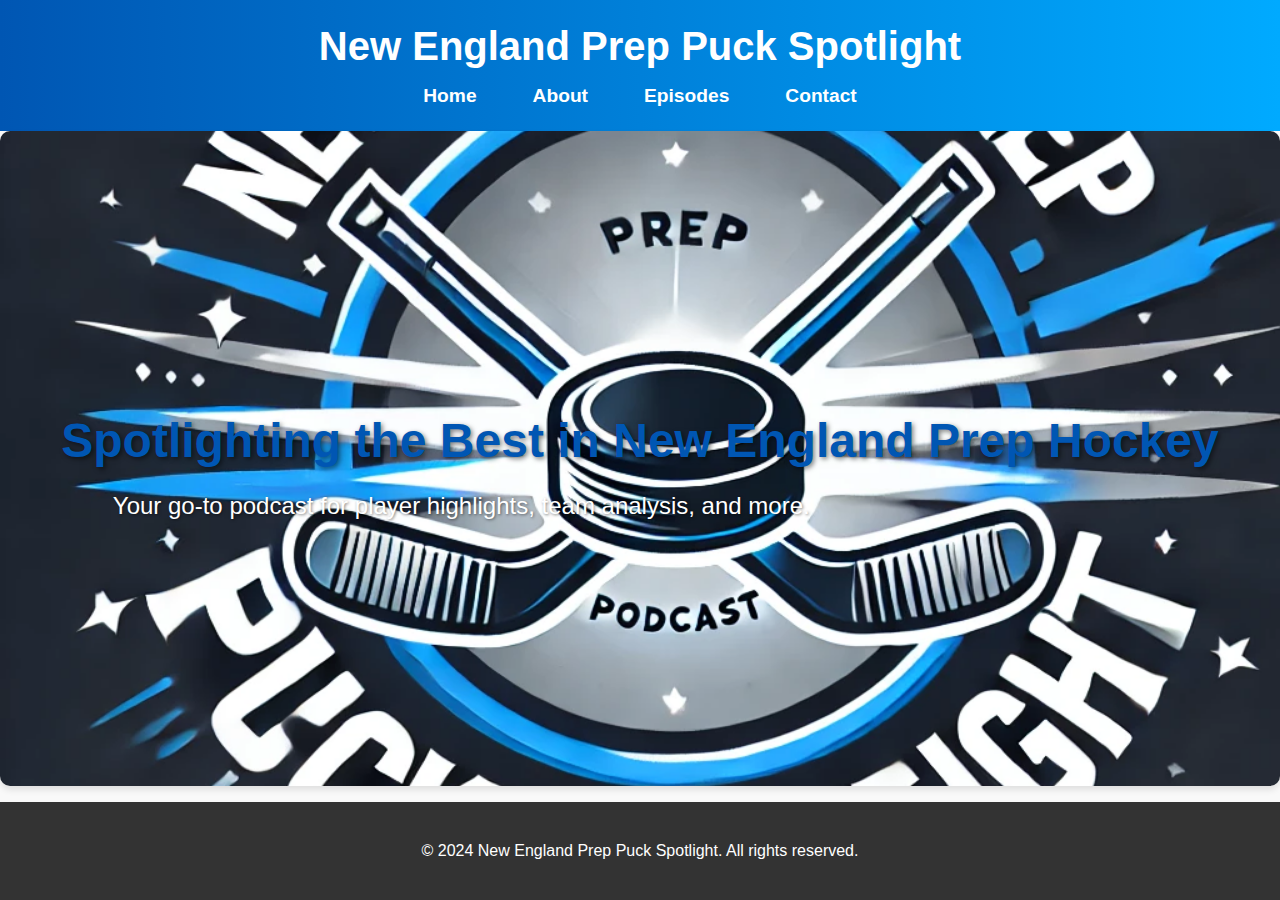
<file: index.html>
<!DOCTYPE html>
<html lang="en">
<head>
    <meta charset="UTF-8">
    <meta name="viewport" content="width=device-width, initial-scale=1.0">
    <title>New England Prep Puck Spotlight</title>
    <link rel="stylesheet" href="styles.css">
</head>
<body>
    <header>
        <div class="container">
            <h1>New England Prep Puck Spotlight</h1>
            <nav>
                <ul>
                    <li><a href="index.html">Home</a></li>
                    <li><a href="about.html">About</a></li>
                    <li><a href="episodes.html">Episodes</a></li>
                    <li><a href="contact.html">Contact</a></li>
                </ul>
            </nav>
        </div>
    </header>

    <section id="hero">
        <div class="container">
            <h2>Spotlighting the Best in New England Prep Hockey</h2>
            <p>Your go-to podcast for player highlights, team analysis, and more.</p>
        </div>
    </section>

    <footer>
        <div class="container">
            <p>&copy; 2024 New England Prep Puck Spotlight. All rights reserved.</p>
        </div>
    </footer>
</body>
</html>
</file>
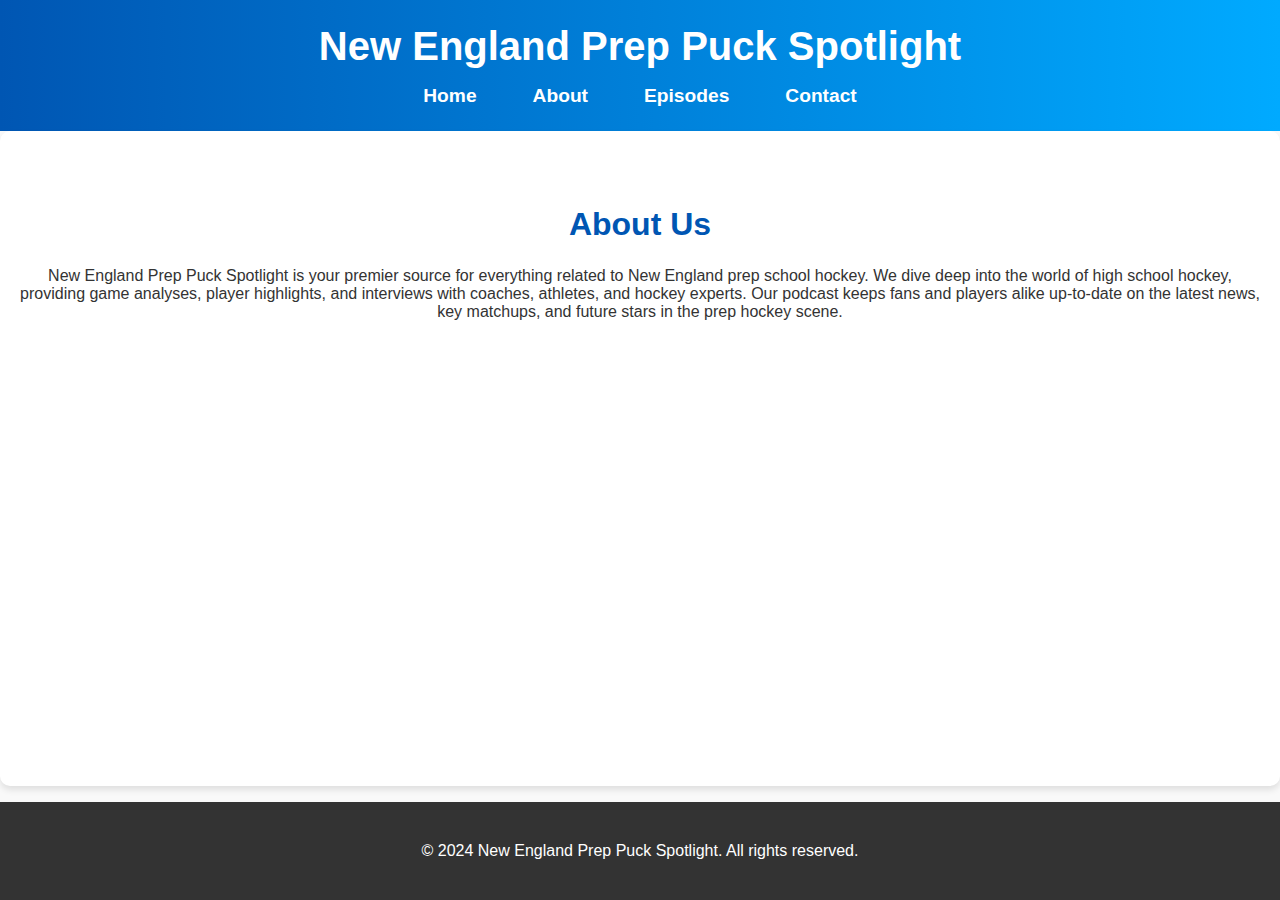
<file: about.html>
<!DOCTYPE html>
<html lang="en">
<head>
    <meta charset="UTF-8">
    <meta name="viewport" content="width=device-width, initial-scale=1.0">
    <title>About Us - New England Prep Puck Spotlight</title>
    <link rel="stylesheet" href="styles.css">
</head>
<body>
    <header>
        <div class="container">
            <h1>New England Prep Puck Spotlight</h1>
            <nav>
                <ul>
                    <li><a href="index.html">Home</a></li>
                    <li><a href="about.html">About</a></li>
                    <li><a href="episodes.html">Episodes</a></li>
                    <li><a href="contact.html">Contact</a></li>
                </ul>
            </nav>
        </div>
    </header>

    <section id="about">
        <div class="container">
            <h2>About Us</h2>
            <p>New England Prep Puck Spotlight is your premier source for everything related to New England prep school hockey. We dive deep into the world of high school hockey, providing game analyses, player highlights, and interviews with coaches, athletes, and hockey experts. Our podcast keeps fans and players alike up-to-date on the latest news, key matchups, and future stars in the prep hockey scene.</p>
        </div>
    </section>

    <footer>
        <div class="container">
            <p>&copy; 2024 New England Prep Puck Spotlight. All rights reserved.</p>
        </div>
    </footer>
</body>
</html>
</file>
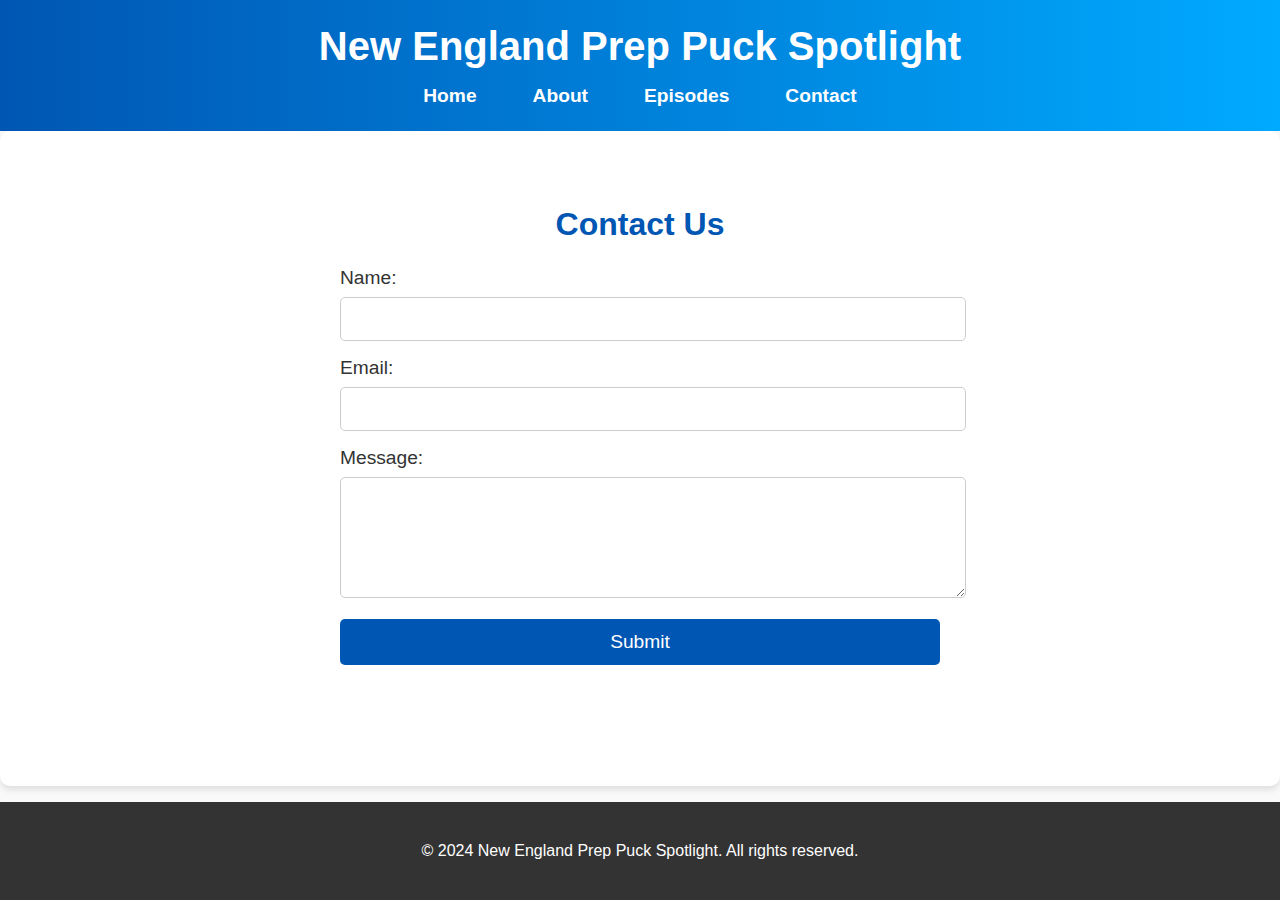
<file: contact.html>
<!DOCTYPE html>
<html lang="en">
<head>
    <meta charset="UTF-8">
    <meta name="viewport" content="width=device-width, initial-scale=1.0">
    <title>Contact - New England Prep Puck Spotlight</title>
    <link rel="stylesheet" href="styles.css">
</head>
<body>
    <header>
        <div class="container">
            <h1>New England Prep Puck Spotlight</h1>
            <nav>
                <ul>
                    <li><a href="index.html">Home</a></li>
                    <li><a href="about.html">About</a></li>
                    <li><a href="episodes.html">Episodes</a></li>
                    <li><a href="contact.html">Contact</a></li>
                </ul>
            </nav>
        </div>
    </header>

    <section id="contact">
        <div class="container">
            <h2>Contact Us</h2>
            <form>
                <label for="name">Name:</label>
                <input type="text" id="name" name="name" required>

                <label for="email">Email:</label>
                <input type="email" id="email" name="email" required>

                <label for="message">Message:</label>
                <textarea id="message" name="message" rows="5" required></textarea>

                <button type="submit">Submit</button>
            </form>
        </div>
    </section>

    <footer>
        <div class="container">
            <p>&copy; 2024 New England Prep Puck Spotlight. All rights reserved.</p>
        </div>
    </footer>
</body>
</html>
</file>
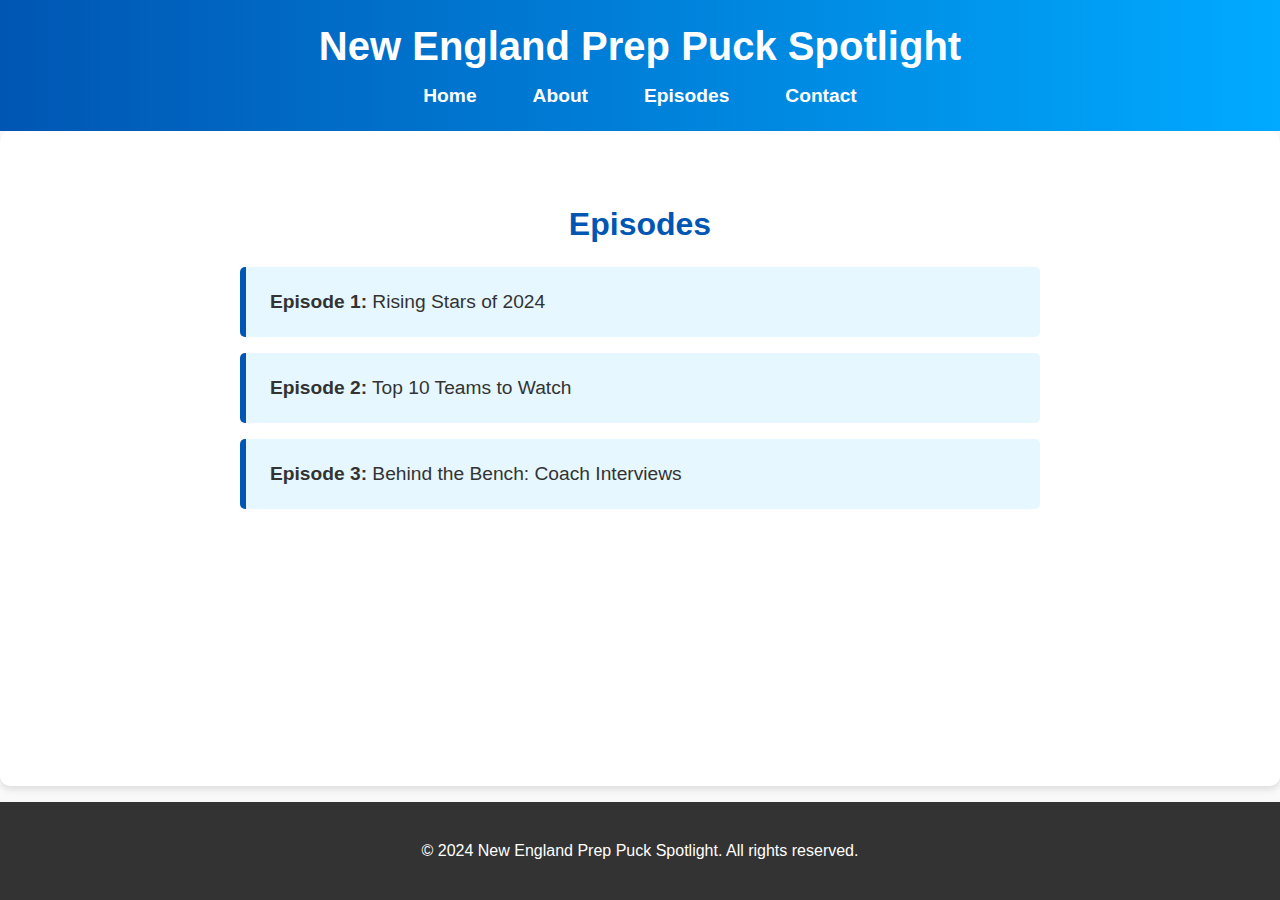
<file: episodes.html>
<!DOCTYPE html>
<html lang="en">
<head>
    <meta charset="UTF-8">
    <meta name="viewport" content="width=device-width, initial-scale=1.0">
    <title>Episodes - New England Prep Puck Spotlight</title>
    <link rel="stylesheet" href="styles.css">
</head>
<body>
    <header>
        <div class="container">
            <h1>New England Prep Puck Spotlight</h1>
            <nav>
                <ul>
                    <li><a href="index.html">Home</a></li>
                    <li><a href="about.html">About</a></li>
                    <li><a href="episodes.html">Episodes</a></li>
                    <li><a href="contact.html">Contact</a></li>
                </ul>
            </nav>
        </div>
    </header>

    <section id="episodes">
        <div class="container">
            <h2>Episodes</h2>
            <ul>
                <li><strong>Episode 1:</strong> Rising Stars of 2024</li>
                <li><strong>Episode 2:</strong> Top 10 Teams to Watch</li>
                <li><strong>Episode 3:</strong> Behind the Bench: Coach Interviews</li>
            </ul>
        </div>
    </section>

    <footer>
        <div class="container">
            <p>&copy; 2024 New England Prep Puck Spotlight. All rights reserved.</p>
        </div>
    </footer>
</body>
</html>
</file>
<file: styles.css>
/* General Styles */
html, body {
    margin: 0;
    padding: 0;
    width: 100%;
    height: 100%;
    font-family: 'Arial', sans-serif;
    color: #333;
    box-sizing: border-box;
}

body {
    display: flex;
    flex-direction: column;
    background: #f9f9f9; /* Light background for contrast */
}

/* Header */
header {
    background: linear-gradient(90deg, #0056b3, #00aaff);
    color: white;
    text-align: center;
    padding: 1.5rem 0;
}

header h1 {
    font-size: 2.5rem;
    margin: 0;
}

nav ul {
    list-style: none;
    padding: 0;
    margin: 1rem 0 0;
    display: flex;
    justify-content: center;
    gap: 1.5rem;
}

nav ul li {
    margin: 0;
}

nav ul li a {
    color: white;
    text-decoration: none;
    font-size: 1.2rem;
    font-weight: bold;
    padding: 0.5rem 1rem;
    border-radius: 5px;
    transition: background 0.3s;
}

nav ul li a:hover {
    background: rgba(255, 255, 255, 0.3);
}

/* Hero Section */
#hero {
    flex: 1;
    display: flex;
    justify-content: center;
    align-items: center;
    background: url('Background.webp') no-repeat center center/cover;
    color: white;
    text-align: center;
    padding: 3rem 1rem;
}

#hero h2 {
    font-size: 3rem;
    margin-bottom: 1rem;
    text-shadow: 2px 2px 5px rgba(0, 0, 0, 0.5);
}

#hero p {
    font-size: 1.5rem;
    max-width: 800px;
    text-shadow: 1px 1px 3px rgba(0, 0, 0, 0.5);
}

/* Section Styles */
section {
    flex: 1;
    padding: 3rem 1rem;
    text-align: center;
    background: white;
    margin-bottom: 1rem;
    border-radius: 10px;
    box-shadow: 0 4px 6px rgba(0, 0, 0, 0.1);
}

section h2 {
    font-size: 2rem;
    color: #0056b3;
    margin-bottom: 1.5rem;
}

#episodes ul {
    list-style: none;
    padding: 0;
    max-width: 800px;
    margin: 0 auto;
}

#episodes ul li {
    background: #e6f7ff;
    margin: 1rem 0;
    padding: 1.5rem;
    border-left: 6px solid #0056b3;
    border-radius: 5px;
    font-size: 1.2rem;
    text-align: left;
}

/* Contact Form */
form {
    max-width: 600px;
    margin: 0 auto;
    text-align: left;
    font-size: 1.2rem;
}

form label {
    display: block;
    margin-top: 1rem;
}

form input, form textarea, form button {
    width: 100%;
    padding: 0.75rem;
    margin-top: 0.5rem;
    border: 1px solid #ccc;
    border-radius: 5px;
    font-size: 1rem;
}

form button {
    background: #0056b3;
    color: white;
    border: none;
    cursor: pointer;
    font-size: 1.2rem;
    margin-top: 1rem;
    transition: background 0.3s;
}

form button:hover {
    background: #004494;
}

/* Footer */
footer {
    background: #333;
    color: white;
    text-align: center;
    padding: 1.5rem 0;
    margin-top: auto;
    font-size: 1rem;
}

/* Responsive Design */
@media (max-width: 768px) {
    header h1 {
        font-size: 2rem;
    }

    #hero h2 {
        font-size: 2rem;
    }

    #hero p {
        font-size: 1.2rem;
    }

    section h2 {
        font-size: 1.5rem;
    }

body::before {
    content: '';
    position: absolute;
    top: 0;
    left: 0;
    width: 100%;
    height: 100%;
    background: rgba(0, 0, 0, 0.6); /* Black overlay with 60% opacity */
    z-index: -1; /* Places it behind the content */
}

}
</file>
